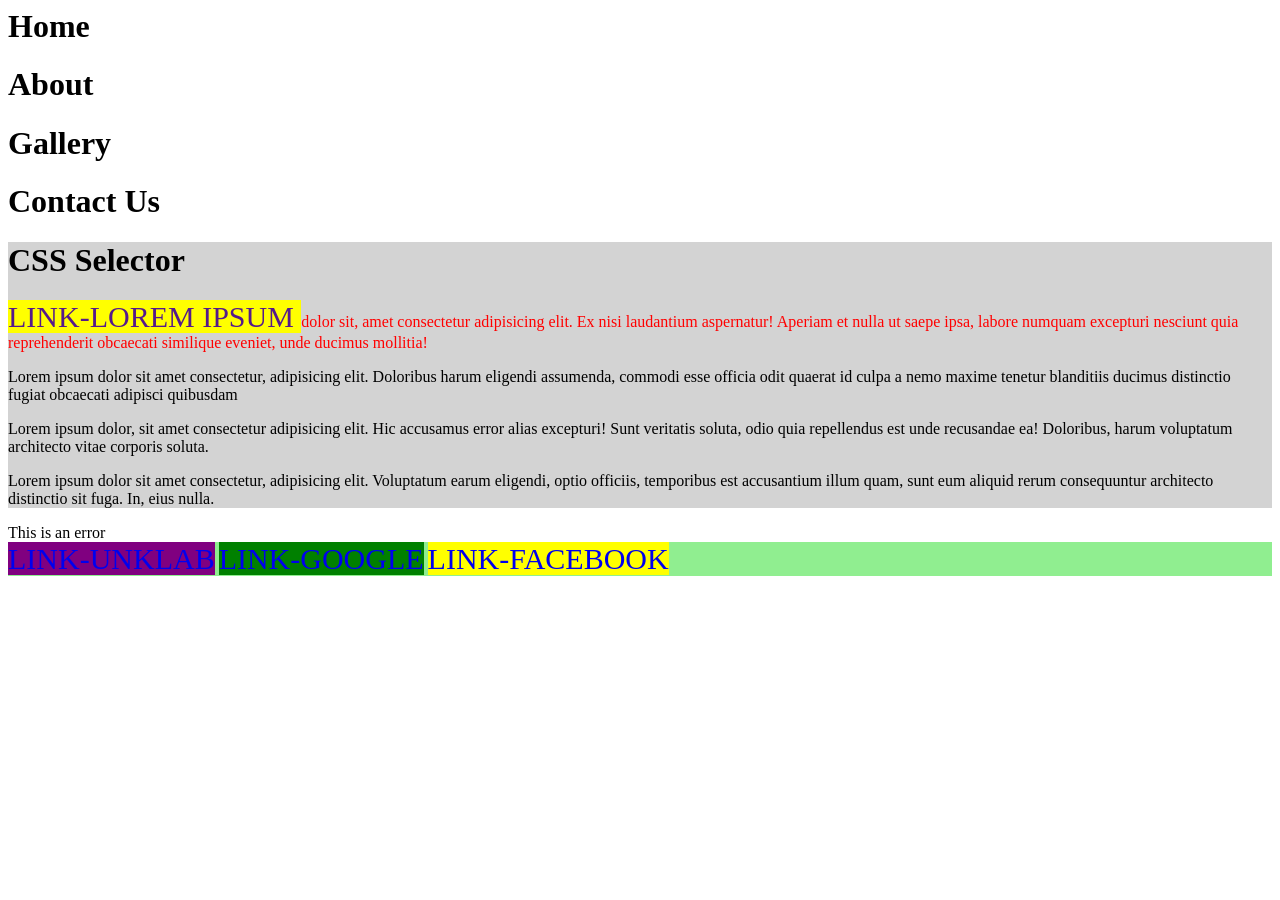
<file: pertemuan 12/index.html>
<html lang="en">
<head>
    <meta charset="UTF-8">
    <meta name="viewport" content="width=device-width, initial-scale=1.0">
    <title>CSS Selector</title>
    <link rel="stylesheet" href="styles.css" />
</head>
<body>
    <div>
        <h1>Home</h1>
        <h1>About</h1>
        <h1>Gallery</h1>
        <h1>Contact Us</h1>
    </div>
    <div id="top-container">
        <h1>CSS Selector</h1>
        <p class="error">
            <a href="">Lorem ipsum </a> dolor sit, amet consectetur adipisicing elit. 
                Ex nisi laudantium aspernatur! Aperiam et nulla ut saepe ipsa, 
                labore numquam excepturi nesciunt quia reprehenderit obcaecati similique eveniet, 
                unde ducimus mollitia!
        </p>
        <p class="succes feedback">
            Lorem ipsum dolor sit amet consectetur, adipisicing elit. 
            Doloribus harum eligendi assumenda, commodi esse officia odit quaerat id culpa a nemo maxime 
            tenetur blanditiis ducimus distinctio fugiat obcaecati adipisci quibusdam
        </p>
        <p>
            Lorem ipsum dolor, sit amet consectetur adipisicing elit. Hic accusamus error alias excepturi! 
            Sunt veritatis soluta, odio quia repellendus est unde recusandae ea! Doloribus, 
            harum voluptatum architecto vitae corporis soluta.
        </p>
        <p>
            Lorem ipsum dolor sit amet consectetur, adipisicing elit. 
            Voluptatum earum eligendi, optio officiis, temporibus est accusantium illum quam, 
            sunt eum aliquid rerum consequuntur architecto distinctio sit fuga. 
            In, eius nulla.
        </p>
    </div>
    <div>
        This is an error
    </div>
    <div id="bottom-container">
        <a href="www.unklab.ac.id">Unklab</a>
        <a href="www.google.com">Google</a>
        <a href="www.facebook.com">Facebook</a>
    </div>
    
</body>
</html>
</file>
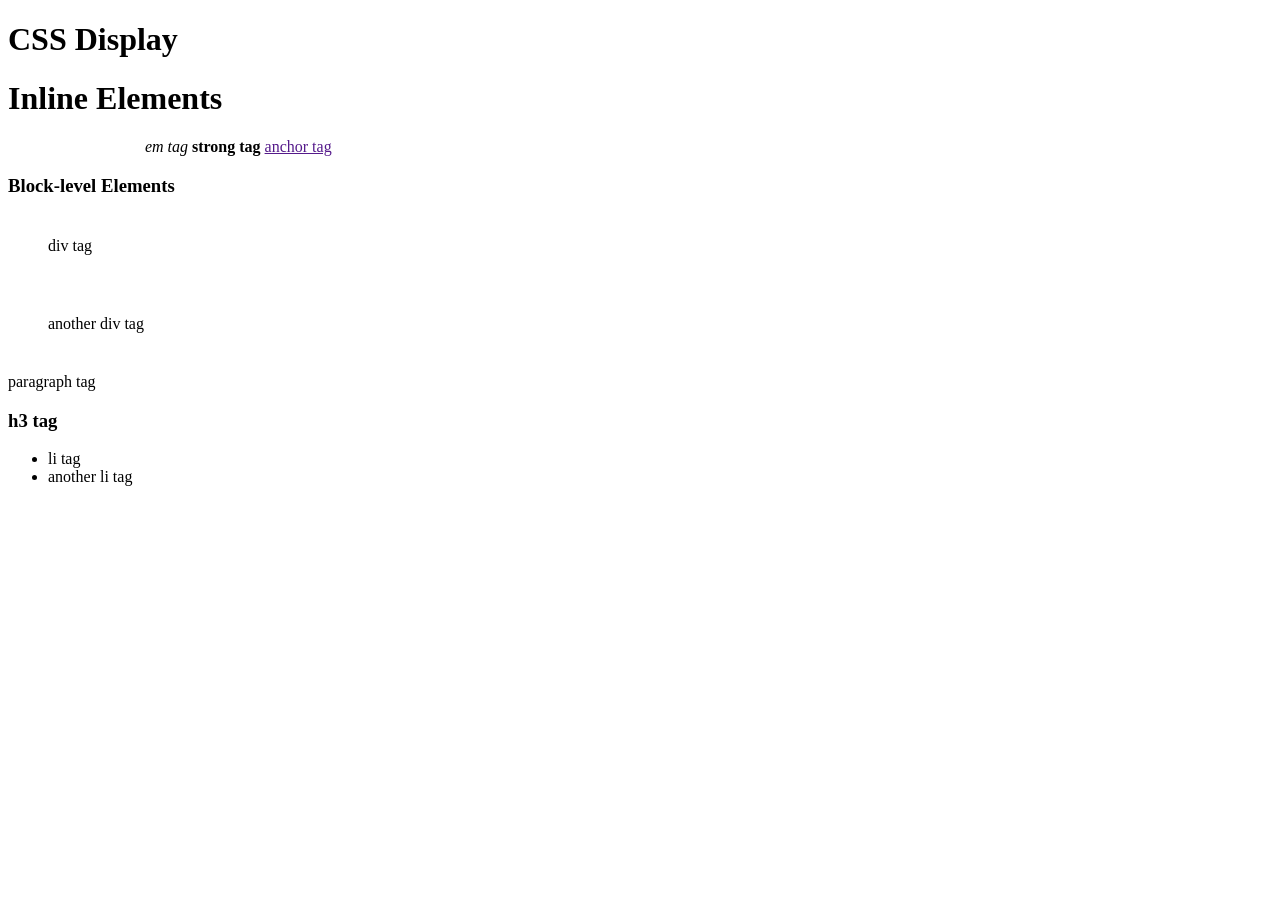
<file: pertemuan 14/index.html>
<!DOCTYPE html>
<html lang="en">
<head>
    <meta charset="UTF-8">
    <meta name="viewport" content="width=device-width, initial-scale=1.0">
    <title>CSS Display</title>
    <link rel="stylesheet" href="style.css">
</head>
<body>
    <h1>CSS Display</h1>
    <h1>Inline Elements</h1>
    <span>span tag</span>
    <em>em tag</em>
    <strong>strong tag</strong>
    <a href="">anchor tag</a>
    <span>another span tag</span>
    <h3>Block-level Elements</h3>
    <div>div tag</div>
    <div>another div tag</div>
    <p>paragraph tag</p>
    <h3>h3 tag</h3>
    <ul>
        <li>li tag</li>
        <li>another li tag</li>
    </ul>
</body>
</html>
</file>
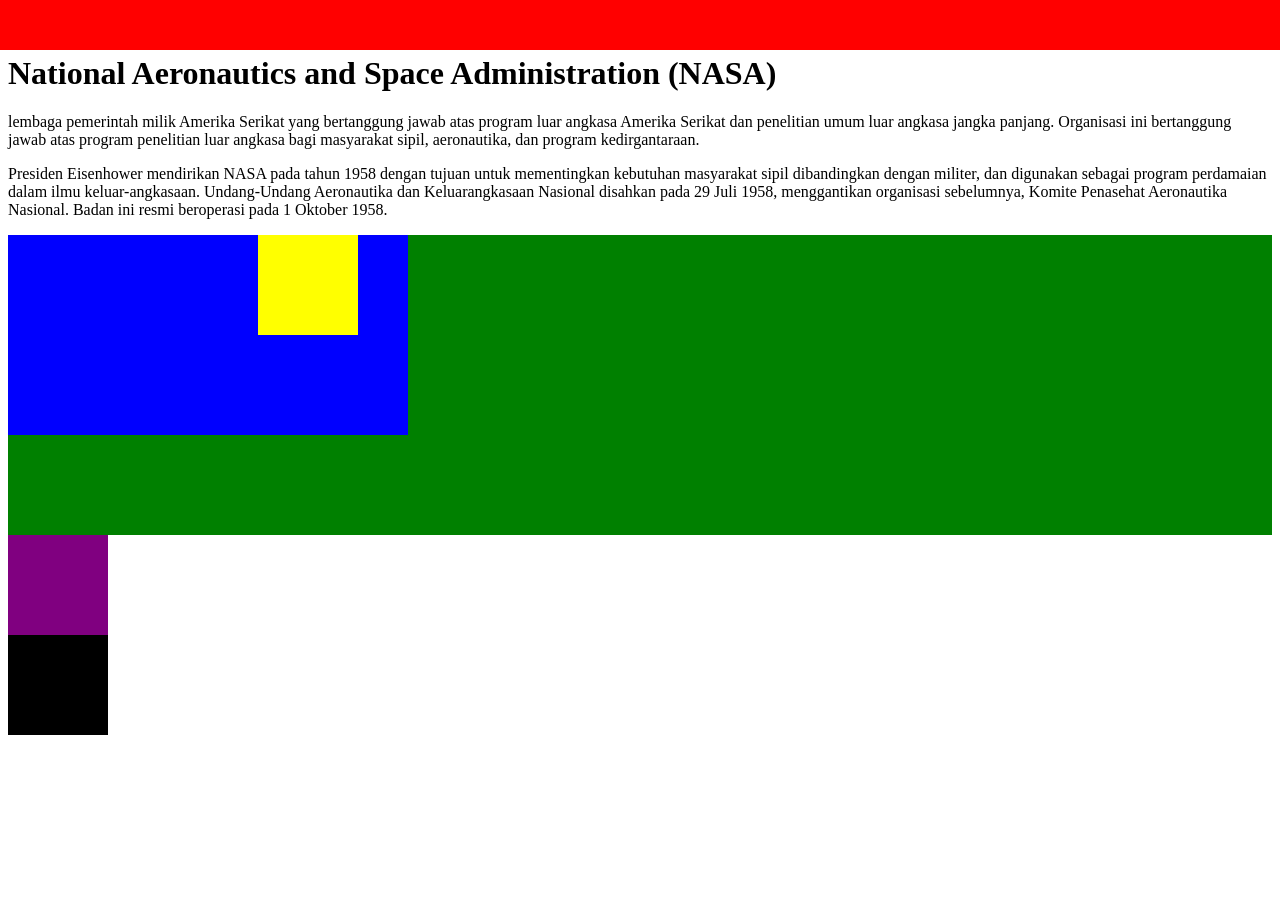
<file: pertemuan 15/index.html>
<!DOCTYPE html>
<html lang="en">
<head>
    <meta charset="UTF-8">
    <meta name="viewport" content="width=device-width, initial-scale=1.0">
    <title>CSS Position</title>
    <link rel="stylesheet" href="style.css">
</head>
<body>
    <h1>National Aeronautics and Space Administration (NASA)</h1>
    <p>
        lembaga pemerintah milik Amerika Serikat yang bertanggung jawab atas program luar angkasa Amerika Serikat 
        dan penelitian umum luar angkasa jangka panjang. Organisasi ini bertanggung jawab atas program penelitian 
        luar angkasa bagi masyarakat sipil, aeronautika, dan program kedirgantaraan.
    </p>
    <p>
        Presiden Eisenhower mendirikan NASA pada tahun 1958 dengan tujuan untuk mementingkan kebutuhan masyarakat 
        sipil dibandingkan dengan militer, dan digunakan sebagai program perdamaian dalam ilmu keluar-angkasaan. 
        Undang-Undang Aeronautika dan Keluarangkasaan Nasional disahkan pada 29 Juli 1958, menggantikan organisasi 
        sebelumnya, Komite Penasehat Aeronautika Nasional. Badan ini resmi beroperasi pada 1 Oktober 1958.
    </p>
    <div class="nav-fixed"></div>
    <div class="container1">
        <div class="container2">
            <div class="box1"></div>
        </div>
    </div>

    <div class="box2"></div>
    <div class="box3"></div>
</body>
</html>
</file>
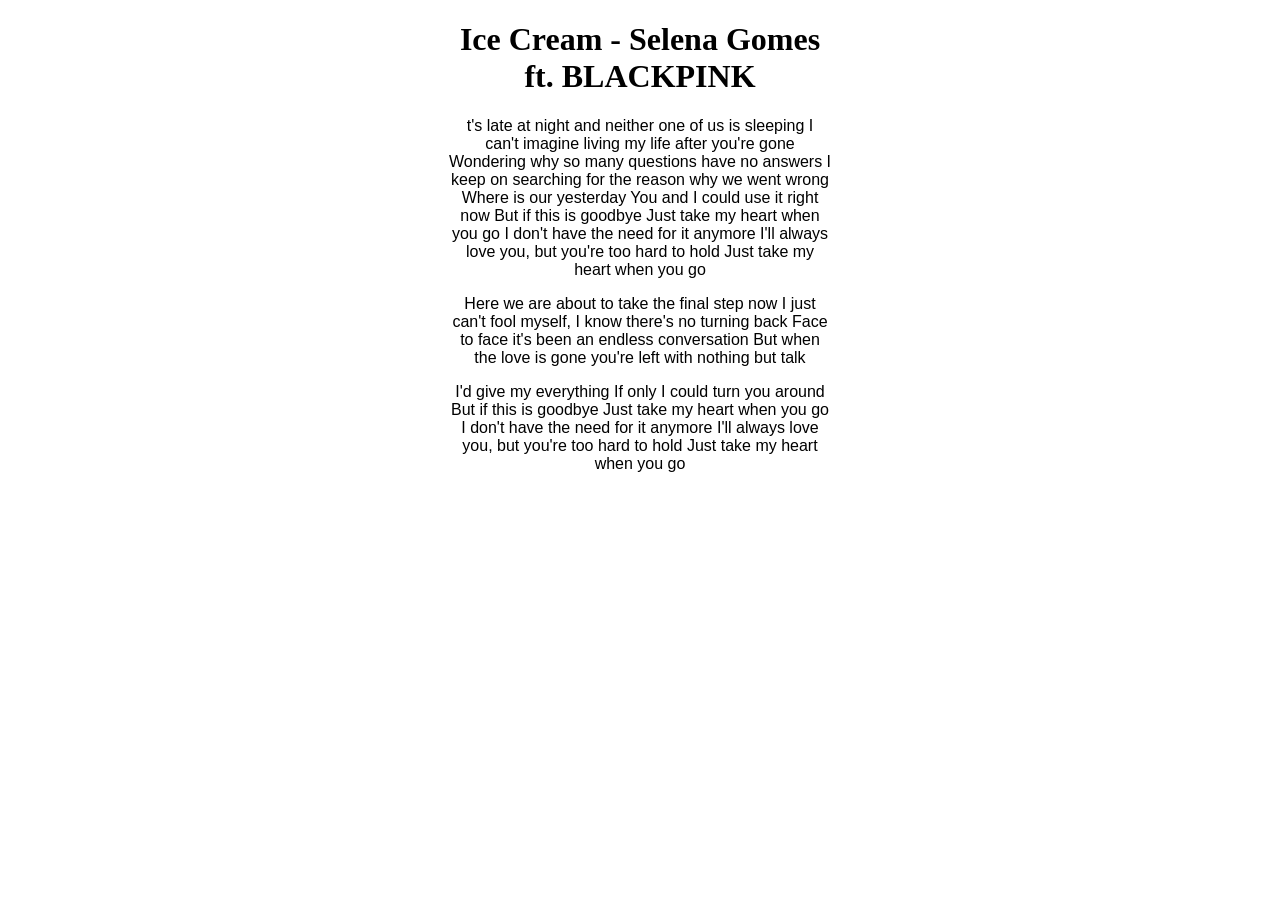
<file: Pertemuan 17/index.html>
<!DOCTYPE html>
<html lang="en">
<head>
    <meta charset="UTF-8">
    <meta name="viewport" content="width=device-width, initial-scale=1.0">
    <title>19 OCT 2020</title>
    <link rel="stylesheet" href="style.css">
    <link href="https://fonts.googleapis.com/css2?family=Itim&display=swap" 
    rel="stylesheet">
</head>
<body>
    <h1>Ice Cream - Selena Gomes ft. BLACKPINK</h1>
    <p>
        t's late at night and neither one of us is sleeping
        I can't imagine living my life after you're gone
        Wondering why so many questions have no answers
        I keep on searching for the reason why we went wrong
        Where is our yesterday
        You and I could use it right now
        But if this is goodbye
        Just take my heart when you go
        I don't have the need for it anymore
        I'll always love you, but you're too hard to hold
        Just take my heart when you go
    </p>
    <p>
        Here we are about to take the final step now
        I just can't fool myself, I know there's no turning back
        Face to face it's been an endless conversation
        But when the love is gone you're left with nothing but talk
    </p>
    <p>
        I'd give my everything
        If only I could turn you around
        But if this is goodbye
        Just take my heart when you go
        I don't have the need for it anymore
        I'll always love you, but you're too hard to hold
        Just take my heart when you go
</body>
</html>
</file>
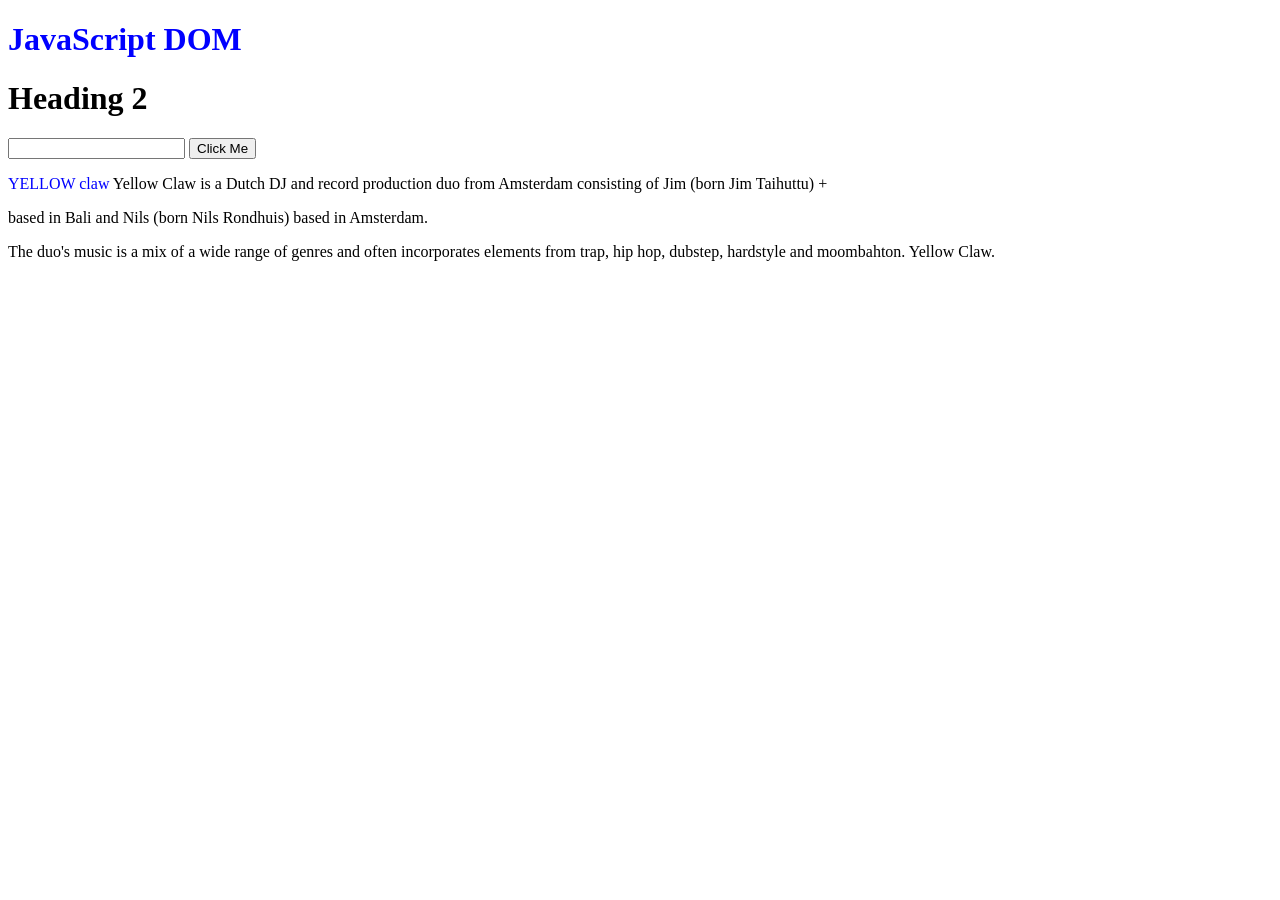
<file: Pertemuan 25/index.html>
<!DOCTYPE html>
<html lang="en">

<head>
    <meta charset="UTF-8">
    <meta name="viewport" content="width=device-width, initial-scale=1.0">
    <title>JavaScript DOM</title>
    <link rel="stylesheet" href="style.css">
</head>

<body>
    <h1 class="header">JavaScript DOM</h1>
    <h1 id="header2">Heading 2</h1>
    <input id="umur" type="text">
    <button>Click Me</button>
    <p>
        <span class="header">YELLOW claw</span> Yellow Claw is a Dutch DJ and record production duo from Amsterdam consisting of Jim (born Jim Taihuttu) +</p>
        based in Bali and Nils (born Nils Rondhuis) based in Amsterdam. </p>
        The duo's music is a mix of a wide range of genres and often incorporates elements from trap, hip hop, dubstep, hardstyle and moombahton. Yellow Claw. </p>
    </p>
    <script src="index.js"></script>
</body>

</html>
</file>
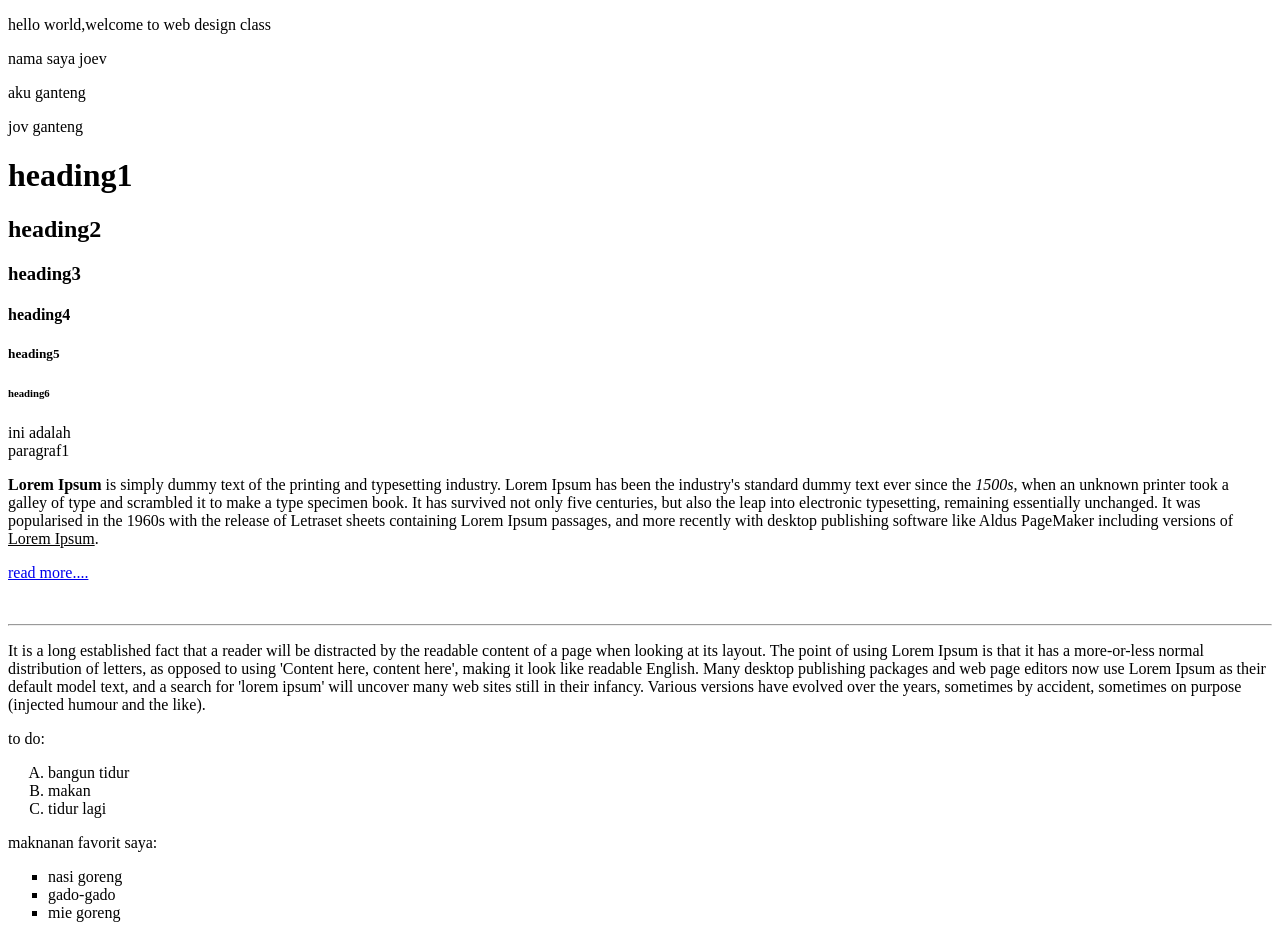
<file: pertemuan3/index.html>
<!DOCTYPE html>
<html>
    <head>
        <title>web design class</title>
    </head>
    <body>
        <p>hello world,welcome to web design class</p>
        <p>nama saya joev</p>
        <p>aku ganteng</p>
        <p>jov ganteng</p>

        <h1>heading1</h1>
        <h2>heading2</h2>
        <h3>heading3</h3>
        <h4>heading4</h4>
        <h5>heading5</h5>
        <h6>heading6</h6>

        <p>ini adalah <br/>paragraf1</p>
        <p><span><b>Lorem Ipsum</b></span> is simply dummy text of the printing and typesetting industry. Lorem Ipsum has been the industry's standard dummy text ever since the <i>1500s</i>, when an unknown printer took a galley of type and scrambled it to make a type specimen book. It has survived not only five centuries, but also the leap into electronic typesetting, remaining essentially unchanged. It was popularised in the 1960s with the release of Letraset sheets containing Lorem Ipsum passages, and more recently with desktop publishing software like Aldus PageMaker including versions of <u>Lorem Ipsum</u>.

        </p>
        <p><a href="about.html" target="_blank"> read more....</a> </p>
        <br>
        <hr>    
        <p>
            It is a long established fact that a reader will be distracted by the readable content of a page when looking at its layout. The point of using Lorem Ipsum is that it has a more-or-less normal distribution of letters, as opposed to using 'Content here, content here', making it look like readable English. Many desktop publishing packages and web page editors now use Lorem Ipsum as their default model text, and a search for 'lorem ipsum' will uncover many web sites still in their infancy. Various versions have evolved over the years, sometimes by accident, sometimes on purpose (injected humour and the like).


        </p>
        <p>to do:</p>
        <ol type="A">
            <li>bangun tidur</li>
            <li>makan</li>
            <li>tidur lagi</li>
        </ol>
        <p>maknanan favorit saya:</p>
        <ul type="square">
            <li>nasi goreng</li>
            <li>gado-gado</li>
            <li>mie goreng</li>
        </ul>
    </body>
</html>
</file>
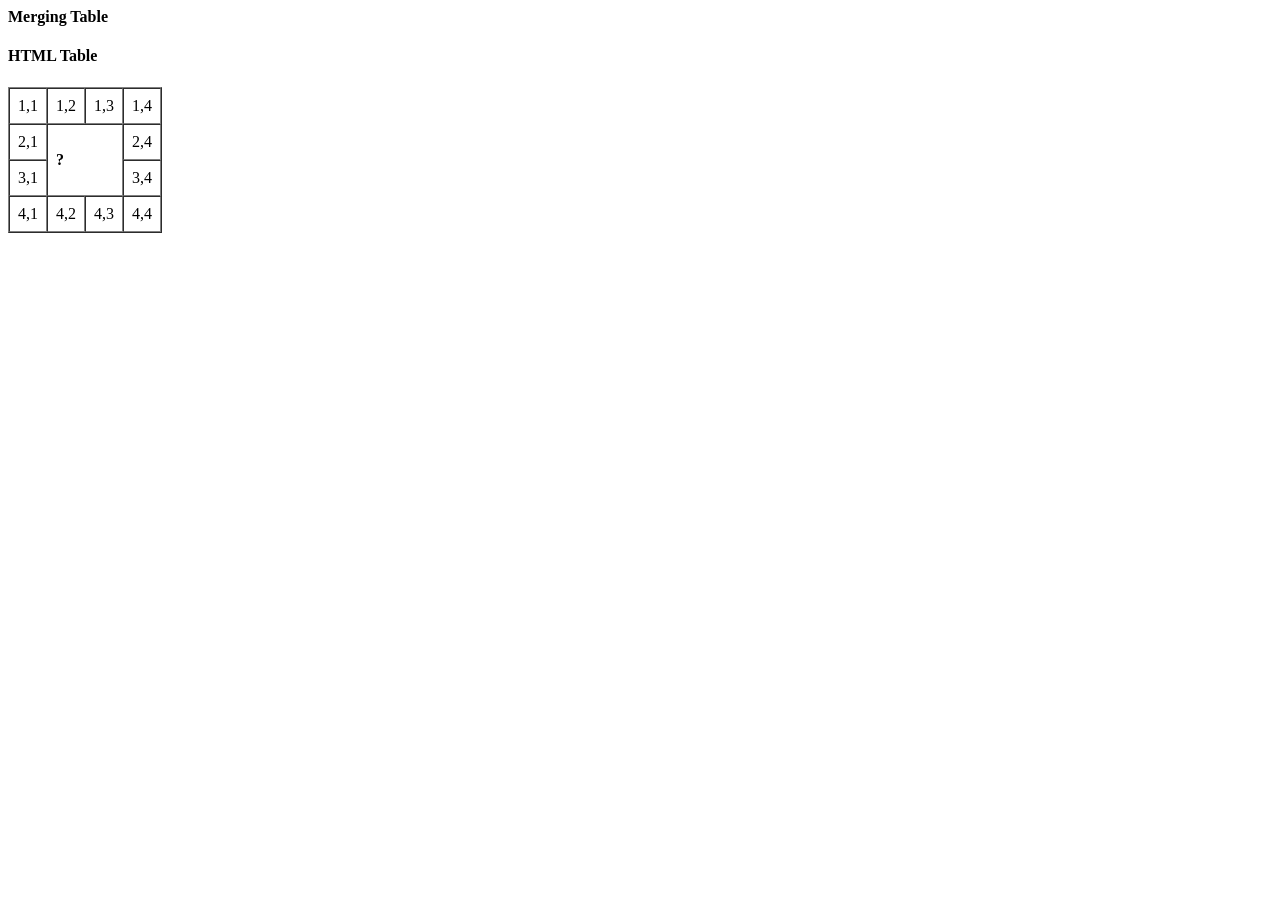
<file: pertemuan 6/exercise 3.html>
<html lang="en">
<head>
    <meta charset="UTF-8">
    <meta name="viewport" content="width=device-width, initial-scale=1.0">
    <title>exercise 3</title>
</head>
<body>
    <h4>Merging Table</h4>
    <h4>HTML Table</h4>
    <table border="1" cellspacing="0" cellpadding="8">
    <tr>
      <td>1,1</td>
      <td>1,2</td>
      <td>1,3</td>
      <td>1,4</td>
    </tr>
    <tr>
      <td>2,1</td>
      <td colspan="2" rowspan="2"><b>?</b></td>
      <td>2,4</td>
    </tr>
    <tr>
      <td>3,1</td>
      <td>3,4</td>
    </tr>
    <tr>
      <td>4,1</td>
      <td>4,2</td>
      <td>4,3</td>
      <td>4,4</td>
    </tr>
    </table>
</body>
</html>
</file>
<file: pertemuan 12/styles.css>
/* p {
    color: blue;
}

p.error{
    color: red;
}

p.succes.feedback{
    color: green;
    border: 5px solid yellow;
}  */

#top-container{
    background-color: lightgray;
}

#bottom-container{
    background-color: lightgreen;
}


div .error{
    color:  red;
}

a[href] {
    font-size: 30px;
    text-decoration: none;
    text-transform: uppercase;
    background-color: yellow;
}

a[href*="google"] {
    background-color: green;
}

a[href$=".ac.id"] {
    background-color: purple;
}

h1:hover {
    color: white;
    background-color: black;
}

p::selection {
    background-color: red;
    color: yellow;
}

a::before {
    content:"Link-";
}
</file>
<file: pertemuan 14/style.css>
span {
    /* display: inline-block ; */
    visibility: hidden;
    margin: 20px;
    padding: 20px;
}

div {
    /* display: inline; */
    margin: 20px;
    padding: 20px;
}
</file>
<file: pertemuan 15/style.css>
h1{
    margin-top: 55px;
}

div.nav-fixed{
    width: 100%;
    height: 50px;
    background-color: red;
    position: fixed;
    left: 0px;
    top: 0px;
    z-index: 1;
}

div.container1{
    background-color: green;
    position: relative;
    width: 100%;
    height: 300px;
}

div.container2{
    width: 400px;
    height: 200px;
    background-color: blue;
    position: sticky;
    top: 50px;
}

div.box1{
    width: 100px;
    height: 100px;
    background-color: yellow;
    position: absolute;
    right: 50px;
}

div.box2{
    width: 100px;
    height: 100px;
    background-color: purple;
}

div.box3{
    width: 100px;
    height: 100px;
    background-color: black;
}
</file>
<file: Pertemuan 17/style.css>
h1{
    font-family: 'Chilanka', cursive;
    font-size: 2rem;
    text-align: center;
}

body {
    font-family: 'Itim', cursive;
    font-size: 1rem;
    width: 30%;
    text-align: center;
    margin: 0 auto;
}

p {
    font-family: 'Segoe UI', Tahoma, Geneva, Verdana, sans-serif;
}
</file>
<file: Pertemuan 25/style.css>
.header {
    color: blue;
}
</file>
